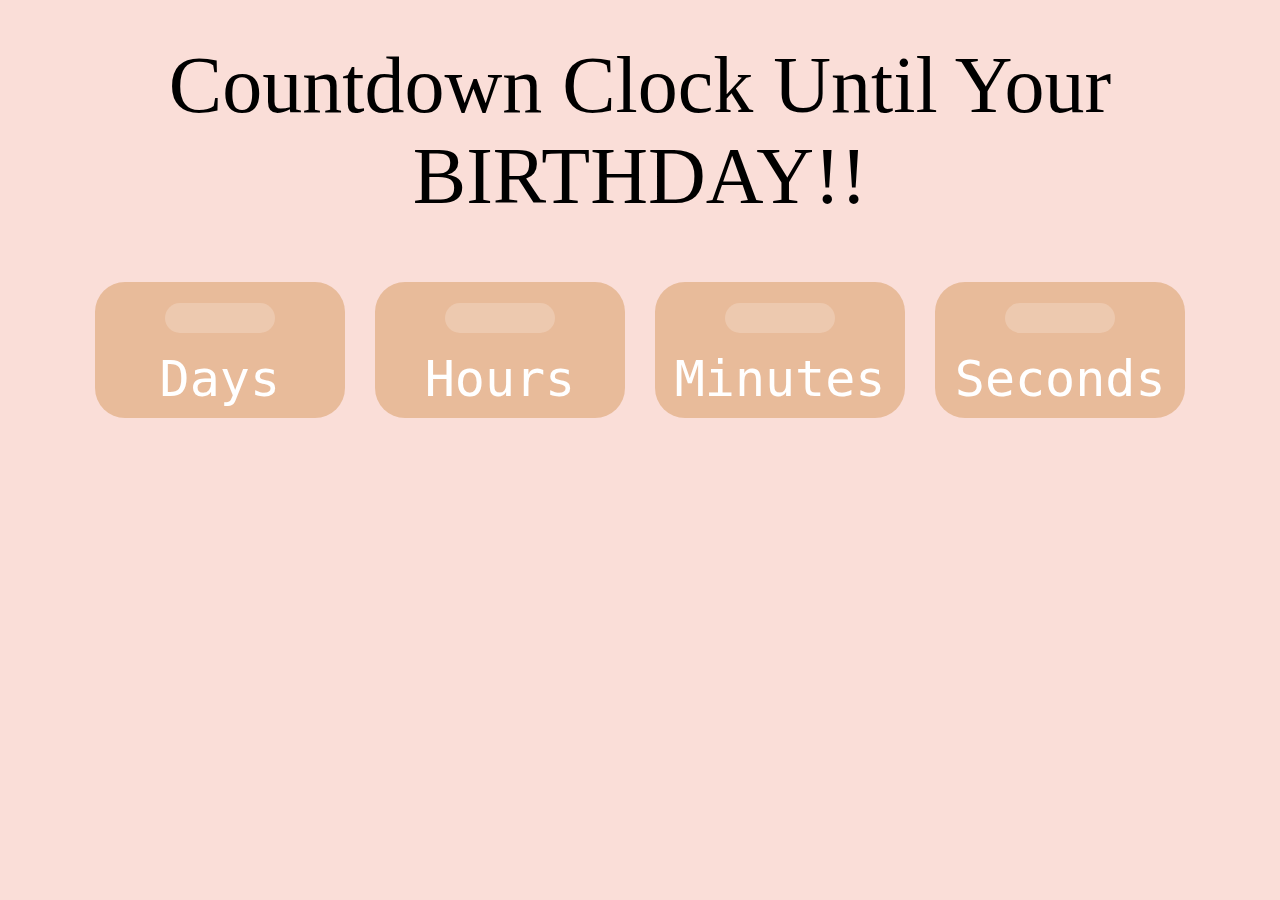
<file: index.html>
<!DOCTYPE HTML>
<html>
    <head>
      <meta charset="utf-8">
      <meta name="viewport" content="width=device-width, initial-scale=1">
      <link rel="stylesheet" href="index.css">
      <title>HAPPY BIRTHDAY!!!!!</title>
    </head>

  <body>

    <div id="header" class="noSelect">Countdown Clock Until Your BIRTHDAY!!</div>

      <!-- make the countdown clock -->
    <div id="clockdiv" class="noSelect">
      <div>
      	<span id="day"></span>
      	<div>Days</div>
      </div>
      <div>
      	<span id="hour"></span>
      	<div>Hours</div>
      </div>
      <div>
      	<span id="minute"></span>
      	<div>Minutes</div>
      </div>
      <div>
      	<span id="second"></span>
      	<div>Seconds</div>
      </div>
    </div>

      <!-- message for after the deadline -->
    <div id="timeOver" class="fade-in noSelect"></div>

    <div id="button" class="button fade-in noSelect" onclick="fade_beginning(), setTimeout(hide_beginning, 2000), setTimeout(showBox, 2000)"></div>

      <!-- present box -->
    <div id="presentBox" class="fade-in noSelect" style='display: none;' onclick="box_wobble(), setTimeout(box_fly, 2000), setTimeout(hide_cover, 2900), setTimeout(hide_box, 3200), setTimeout(showGallery, 3300)">
      <div id="giftbox" class="giftbox">
        <div id="cover" class="cover">
          <div></div>
        </div>
        <div id="box" class="box"></div>
      </div>
    </div>

    <div id="gallery" class="move-up noSelect" style="display: none">
      <div class="imageArea">
        <div class="image">
          <img src="Images/Gunhoo1.jpeg" alt="Gunhoo1">
        </div>
        <div class="image">
          <img src="Images/Gunhoo_pouting.jpeg" alt="Gunhoo_pouting">
        </div>
        <div class="image">
          <img src="Images/Gunhoo2.jpeg" alt="Gunhoo2">
        </div>
        <div class="image">
          <img src="Images/Gunhoo4.jpeg" alt="Gunhoo4">
        </div>
        <div class="image">
          <img src="Images/Gunhoo5.jpeg" alt="Gunhoo5">
        </div>
        <div class="image">
          <img src="Images/Gunhoo_pouting2.jpeg" alt="Gunhoo_pouting2">
        </div>
        <div class="image">
          <img src="Images/Jinwoo + Gunhoo.jpeg" alt="Jinwoo + Gunhoo">
        </div>
        <div class="image">
          <img src="Images/Gunhoo3.jpeg" alt="Gunhoo3">
        </div>
        <div class="image">
          <img src="Images/Jinwoo1.jpeg" alt="Jinwoo1">
        </div>
        <div class="image">
          <img src="Images/Gunhoo_angry.jpeg" alt="Gunhoo_angry">
        </div>
      </div>
    </div>

      <!-- happy birthday message -->
    <div id="birthday" class="noSelect" style='display: none'>
      <div id="row1" class="noSelect"></div>
      <div id="row2" class="noSelect"></div>
    </div>

    <div id="heartsPart1" class="fade-in noSelect" style='display: none'>
      <div id="heartRow0" class="noSelect"></div>
      <div id="heartRow1" class="noSelect" style="color: white; animation-direction: alternate-reverse"></div>
      <div id="heartRow2" class="noSelect"></div>
    </div>

    <div id="message" class="fade-in noSelect" style='display: none'>
      <div id="row3" class="noSelect"></div>
      <div id="row4" class="noSelect"></div>
    </div>

    <div id="heartsPart2" class="fade-in noSelect" style='display: none'>
      <div id="heartRow3" class="noSelect" style="color: white; animation-direction: alternate-reverse"></div>
      <div id="heartRow4" class="noSelect"></div>
      <div id="heartRow5" class="noSelect" style="color: white; animation-direction: alternate-reverse"></div>
    </div>

    <script src="index.js"></script>

  </body>
</html>
</file>
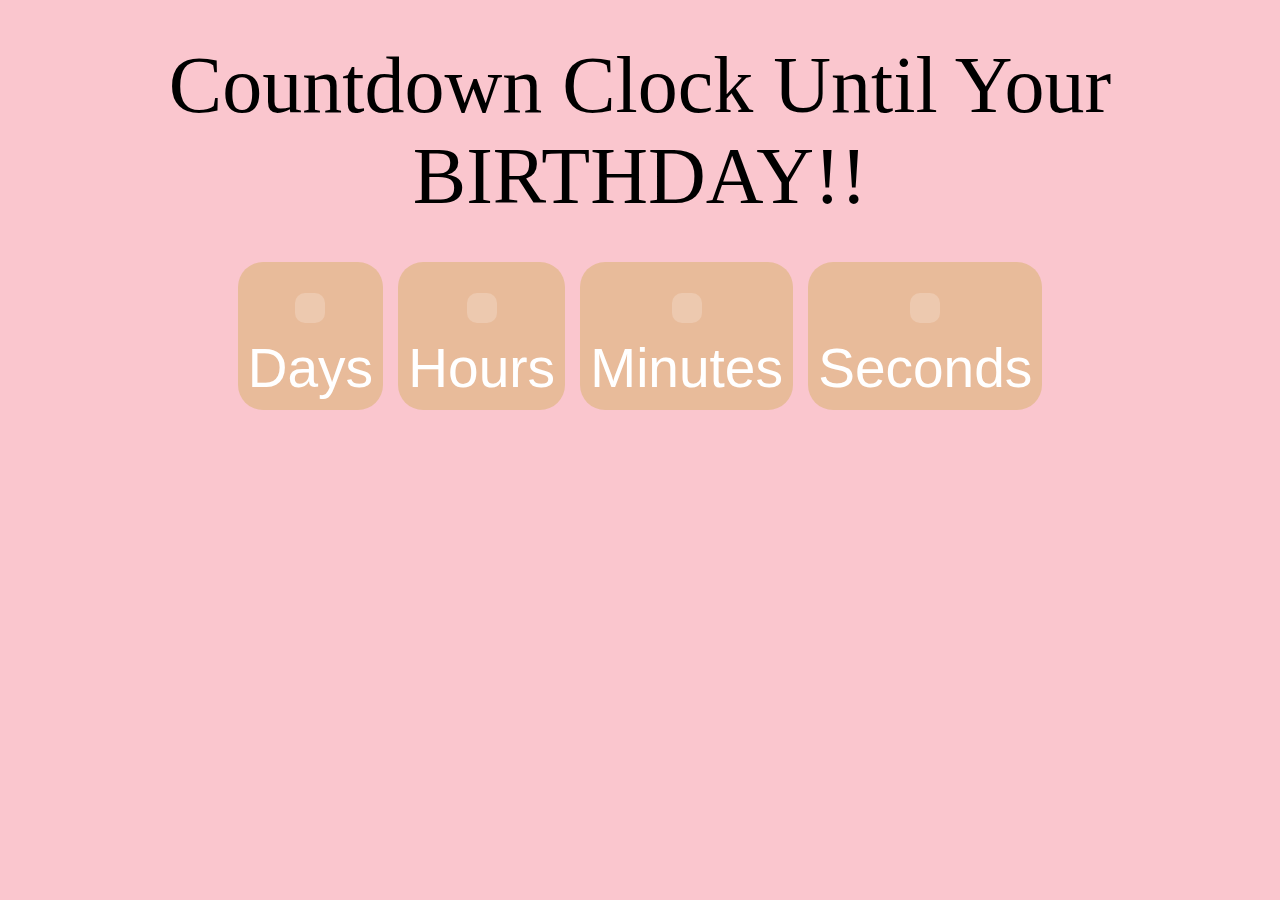
<file: Present.html>
<!DOCTYPE HTML>
<html>
    <head>
      <meta charset="utf-8">
      <meta name="viewport" content="width=device-width, initial-scale=1">
      <title>HAPPY BIRTHDAY!!!!!</title>
      <style>
        body{
        	text-align: center;
        	background: #fac6ce;
          font-family: sans-serif;
          font-weight: 100;
          /* overflow: hidden; */
          }
        h1{
          font-family:'Brush Script MT';
          color: black;
          font-weight: 100;
          font-size: 80px;
          margin: 40px 0px 20px;
          }
        .noSelect {     /* make it not select */
          -webkit-touch-callout: none;
          -webkit-user-select: none;
          -khtml-user-select: none;
          -moz-user-select: none;
          -ms-user-select: none;
          user-select: none;
        }
        #clockdiv{
        	font-family: sans-serif;
        	color: #fff;
        	display: inline-block;
        	font-weight: 100;
        	text-align: center;
        	font-size: 55px;
          margin-top: 20px;
          margin-bottom: 20px;
        }
        #clockdiv > div{
        	padding: 10px;
        	border-radius: 25px;
        	background: #e8bb9a;
        	display: inline-block;
        }
        #clockdiv div > span{
        	padding: 15px;
        	border-radius: 10px;
        	background: #edc9af;
        	display: inline-block;
        }
        .button {
          display: inline-block;
          padding: 10px 20px;
          text-align: center;
          color: black;
          background-color: #F7DBF7;
          border-radius: 20px;
          border: 3px solid;
          border-color: #6C6B6C;
          font-size: 20px;
          font-family: Lucida Handwriting;
          cursor: pointer;
          display: none;
          width: 400px;
          margin:0 auto;
        }
        .fade-in {
          animation: fadeIn ease 4s;
          -webkit-animation: fadeIn ease 4s;
          -moz-animation: fadeIn ease 4s;
          -o-animation: fadeIn ease 4s;
          -ms-animation: fadeIn ease 4s;
        }
        @keyframes fadeIn {
          0% {
            opacity:0;
          }
          100% {
            opacity:1;
          }
        }
        @-moz-keyframes fadeIn {
          0% {
            opacity:0;
          }
          100% {
            opacity:1;
          }
        }
        @-webkit-keyframes fadeIn {
          0% {
            opacity:0;
          }
          100% {
            opacity:1;
          }
        }
        @-o-keyframes fadeIn {
          0% {
            opacity:0;
          }
          100% {
            opacity:1;
          }
        }
        @-ms-keyframes fadeIn {
          0% {
            opacity:0;
          }
          100% {
            opacity:1;
          }
        }
      </style>
    </head>

  <body>
    <h1 id="header" class="noSelect">Countdown Clock Until Your BIRTHDAY!!</h1>

      <!-- make the countdown clock -->
    <div id="clockdiv" class="noSelect">
      <div>
      	<span id="day"></span>
      	<div>Days</div>
      </div>
      <div>
      	<span id="hour"></span>
      	<div>Hours</div>
      </div>
      <div>
      	<span id="minute"></span>
      	<div>Minutes</div>
      </div>
      <div>
      	<span id="second"></span>
      	<div>Seconds</div>
      </div>
    </div>

    <div id="timeOver" class="noSelect" style='margin-bottom: 40px; margin-top: 20px'></div>

    <div id="button" class="button fade-in noSelect" onclick="fade_beginning(), setTimeout(hide_beginning, 2000)"></div>

    <script>
        // code for countdown timer
      var deadline = new Date("Oct 29, 2021 00:00:00").getTime();
      var x = setInterval(function() {
      var now = new Date().getTime();
      var t = deadline - now;
      var days = Math.floor(t / (1000 * 60 * 60 * 24));
      var hours = Math.floor((t%(1000 * 60 * 60 * 24))/(1000 * 60 * 60));
      var minutes = Math.floor((t % (1000 * 60 * 60)) / (1000 * 60));
      var seconds = Math.floor((t % (1000 * 60)) / 1000);
      document.getElementById("day").innerHTML = days ;
      document.getElementById("hour").innerHTML = hours;
      document.getElementById("minute").innerHTML = minutes;
      document.getElementById("second").innerHTML = seconds;
      if (t < 0) {
      		clearInterval(x);
      		document.getElementById("timeOver").innerHTML = "IT'S FINALLY YOUR BIRTHDAY!!!!!!";
      		document.getElementById("day").innerHTML ='0';
      		document.getElementById("hour").innerHTML ='0';
      		document.getElementById("minute").innerHTML ='0' ;
      		document.getElementById("second").innerHTML = '0';
            // make button appear
          document.getElementById("button").style.display = "block";
          document.getElementById("button").innerHTML = "YOU CAN CLICK ME NOW!!!!!!";
        }
      }, 1000);

      function fade_beginning() {
        document.getElementById('header').animate({opacity: '0'}, 2000);
        document.getElementById('clockdiv').animate({opacity: '0'}, 2000);
        document.getElementById('timeOver').animate({opacity: '0'}, 2000);
        document.getElementById('button').animate({opacity: '0'}, 2000);
      }
      function hide_beginning() {
        header.style.display = 'none';
        clockdiv.style.display = 'none';
        timeOver.style.display = 'none';
        button.style.display = 'none';
      }

    </script>
  </body>
</html>
</file>
<file: index.css>
html{
  overflow: hidden;
}
body{
  text-align: center;
  background: #faded8;
  font-family: sans-serif;
  font-weight: 100;
  height: 100%;
}

#header{
  font-family:'Brush Script MT';
  color: black;
  font-weight: 100;
  font-size: 80px;
  margin: 40px 0px 20px;
  cursor: default;
}

.noSelect {     /* make it not select */
  -webkit-touch-callout: none;
  -webkit-user-select: none;
  -khtml-user-select: none;
  -moz-user-select: none;
  -ms-user-select: none;
  user-select: none;
}

#timeOver{
  display: none;
  margin-bottom: 50px;
  margin-top: 50px;
  font-size: 35px;
  font-family: optima;
  font-style: italic;
  font-weight: bold;
  color: #D22B2B;
  cursor: default;
  text-shadow: 2px 5px 10px red;
  animation: pulse .5s ease infinite;
  -webkit-animation: pulse .5s ease infinite;
  -moz-animation: pulse 1.5s ease infinite;
  -o-animation: pulse 1.5s ease infinite;
  -ms-animation: pulse 1.5s ease infinite;
  /* animation-delay: 1s; */
}
@keyframes pulse {
  0% {
    transform: scale(1);
  }
  50% {
    transform: scale(1.1);
  }
  100% {
    transform: scale(1);
  }
}
@-moz-keyframes pulse {
  0% {
    transform: scale(1);
  }
  50% {
    transform: scale(1.1);
  }
  100% {
    transform: scale(1);
  }
}
@-webkit-keyframes pulse {
  0% {
    transform: scale(1);
  }
  50% {
    transform: scale(1.1);
  }
  100% {
    transform: scale(1);
  }
}
@-o-keyframes pulse {
  0% {
    transform: scale(1);
  }
  50% {
    transform: scale(1.1);
  }
  100% {
    transform: scale(1);
  }
}
@-ms-keyframes pulse {
  0% {
    transform: scale(1);
  }
  50% {
    transform: scale(1.1);
  }
  100% {
    transform: scale(1);
  }
}

#clockdiv{
  font-family: monospace;
  color: #fff;
  display: inline-block;
  font-weight: 100;
  text-align: center;
  font-size: 50px;
  margin-top: 40px;
  margin-bottom: 20px;
  cursor: default;
}
#clockdiv > div{
  padding: 10px;
  border-radius: 30px;
  background: #e8bb9a;
  display: inline-block;
  width: 230px;
  cursor: default;
}
#clockdiv div > span{
  padding: 15px;
  border-radius: 15px;
  background: #edc9af;
  display: inline-block;
  margin-top: 10px;
  margin-bottom: 5px;
  width: 80px;
  cursor: default;
}

.button {
  display: inline-block;
  padding: 10px 20px;
  text-align: center;
  color: black;
  background-color: #fac6ce;
  border-radius: 20px;
  /* border: 3px solid;
  border-color: #6C6B6C; */
  font-size: 20px;
  font-family: monaco;
  cursor: pointer;
  display: none;
  width: 350px;
  margin:0 auto;
}

.fade-in {
  animation: fadeIn ease 4s;
  -webkit-animation: fadeIn ease 4s;
  -moz-animation: fadeIn ease 4s;
  -o-animation: fadeIn ease 4s;
  -ms-animation: fadeIn ease 4s;
}
@keyframes fadeIn {
  0% {
    opacity:0;
  }
  100% {
    opacity:1;
  }
}
@-moz-keyframes fadeIn {
  0% {
    opacity:0;
  }
  100% {
    opacity:1;
  }
}
@-webkit-keyframes fadeIn {
  0% {
    opacity:0;
  }
  100% {
    opacity:1;
  }
}
@-o-keyframes fadeIn {
  0% {
    opacity:0;
  }
  100% {
    opacity:1;
  }
}
@-ms-keyframes fadeIn {
  0% {
    opacity:0;
  }
  100% {
    opacity:1;
  }
}

.giftbox{
  position: absolute;
  width: 300px;
  height: 200px;
  left: 50%;
  margin-left: -150px;
  bottom: 60px;
  z-index: 10;
  cursor: pointer;
}
.giftbox > div{
  background: pink;
  position: absolute;
}
.giftbox > div::before, .giftbox > div::after{
  position: absolute;
  content: "";
}
.giftbox::after{
  position: absolute;
  color: #fff;
  width: 100%;
  font-family: cursive;
  content: "Click Me!";
  left: 0;
  bottom: 0;
  font-size: 26px;
  text-align: center;
  transform: rotate(-20deg);
  transform-origin: 0 0;
}
.giftbox .cover{
  width: 100%;
  height: 25%;
  z-index: 2;
}
.giftbox .cover::before{
  position: absolute;
  height: 100%;
  left: 50%;
  width: 50px;
  transform: translateX(-50%);
  background: #fdc54d;
}
.giftbox .cover > div{
  position: absolute;
  width: 50px;
  height: 50px;
  left: 50%;
  top: -50px;
  transform: translateX(-50%);
}
.giftbox .cover > div::before, .giftbox .cover > div::after{
  position: absolute;
  left: 0;
  top: 0;
  width: 100%;
  height: 100%;
  content: "";
  box-shadow: inset 0 0 0 15px #fdc56d;
  border-radius: 30px;
}
.giftbox .cover > div::after{
  transform: translateX(-45%) skewY(40deg);
}
.giftbox .cover > div::before{
  transform: translateX(45%) skewY(-40deg);
}
.giftbox .box{
  right: 5%;
  left: 5%;
  height: 80%;
  bottom: 0;
}
.giftbox .box::before{
  width: 50px;
  height: 100%;
  left: 50%;
  transform: translateX(-50%);
  background: #fdc56d;
}
.giftbox .box::after{
  width: 100%;
  height: 30px;
  background: rgba(0,0,0,0.2);
  left: 0;
}

.fastWobble{
  animation: wobble 0.5s linear infinite ;
  -webkit-animation: wobble 0.5s linear infinite ;
  -moz-animation: wobble 0.5s linear infinite ;
  -o-animation: wobble 0.5s linear infinite ;
  -ms-animation: wobble 0.5s linear infinite ;
}
.slowWobble{
  animation: wobble .5s linear infinite 0.1s;
  -webkit-animation: wobble .5s linear infinite 0.1s;
  -moz-animation: wobble 0.5s linear infinite 0.1 ;
  -o-animation: wobble 0.5s linear infinite 0.1 ;
  -ms-animation: wobble 0.5s linear infinite 0.1 ;
}
@keyframes wobble {
  25%{
    transform: rotate(4deg);
  }
  75%{
    transform: rotate(-2deg);
  }
}
@-moz-keyframes wobble {
  25%{
    transform: rotate(4deg);
  }
  75%{
    transform: rotate(-2deg);
  }
}
@-webkit-keyframes wobble {
  25%{
    transform: rotate(4deg);
  }
  75%{
    transform: rotate(-2deg);
  }
}
@-o-keyframes wobble {
  25%{
    transform: rotate(4deg);
  }
  75%{
    transform: rotate(-2deg);
  }
}
@-ms-keyframes wobble {
  25%{
    transform: rotate(4deg);
  }
  75%{
    transform: rotate(-2deg);
  }
}

.fly-up{
  animation: flyup 1s ease-in;
  -webkit-animation: flyup 1s ease-in;
  -moz-animation: flyup 1s ease-in;
  -o-animation: flyup 1s ease-in;
  -ms-animation: flyup 1s ease-in;
}
@keyframes flyup {
  75%{
    opacity: 1;
  }
  100%{
    transform: translateY(-600px) translateX(1000px) rotate(120deg);
    opacity: 0;
  }
}
@-moz-keyframes flyup {
  75%{
    opacity: 1;
  }
  100%{
    transform: translateY(-600px) translateX(1000px) rotate(120deg);
    opacity: 0;
  }
}
@-webkit-keyframes flyup {
  75%{
    opacity: 1;
  }
  100%{
    transform: translateY(-600px) translateX(1000px) rotate(120deg);
    opacity: 0;
  }
}
@-o-keyframes flyup {
  75%{
    opacity: 1;
  }
  100%{
    transform: translateY(-600px) translateX(1000px) rotate(120deg);
    opacity: 0;
  }
}
@-ms-keyframes flyup {
  75%{
    opacity: 1;
  }
  100%{
    transform: translateY(-600px) translateX(1000px) rotate(120deg);
    opacity: 0;
  }
}

.fly-down{
  animation: flydown 0.4s ease-in;
  -webkit-animation: flydown 0.4s ease-in;
  -moz-animation: flydown 0.4s ease-in;
  -o-animation: flydown 0.4s ease-in;
  -ms-animation: flydown 0.4s ease-in;
}
@keyframes flydown {
  75%{
    opacity: 1;
  }
  100%{
    transform: translateY(100%);
    opacity: 0;
  }
}
@-moz-keyframes flydown {
  75%{
    opacity: 1;
  }
  100%{
    transform: translateY(100%);
    opacity: 0;
  }
}
@-webkit-keyframes flydown {
  75%{
    opacity: 1;
  }
  100%{
    transform: translateY(100%);
    opacity: 0;
  }
}
@-o-keyframes flydown {
  75%{
    opacity: 1;
  }
  100%{
    transform: translateY(100%);
    opacity: 0;
  }
}
@-ms-keyframes flydown {
  75%{
    opacity: 1;
  }
  100%{
    transform: translateY(100%);
    opacity: 0;
  }
}

#gallery{
  position: absolute;
  width: 100%;
  /* margin: 0 auto; */
  perspective: 10000px;
  margin-top: 25vh;
  /* left: 50% */
  /* align-content: center; */
}
#gallery .imageArea{
  position: absolute;
  width: 100%;
  /* height: 100%; */
  transform-style: preserve-3d;
  /* transform: rotateY(-360deg) translateZ(-300px); */
  animation: move-image 25s steps(2000, end) infinite;
  -webkit-animation: move-image 25s steps(2000, end) infinite;
  -moz-animation: move-image 25s steps(2000, end) infinite;
  -o-animation: move-image 25s steps(2000, end) infinite;
  -ms-animation: move-image 25s steps(2000, end) infinite;
}
.image{
  /* align-content: center; */
  position: absolute;
  width: 100%;
  /* height: 100%; */
  /* top: 10px; */
  /* left: 10px; */
  display: flex;
}
.image img{
  border-radius: 20px;
  width: 400px;
  height: 300px;
  border: 4px solid white;
  object-fit: cover;
    /* makes images not draggable */
  -webkit-user-drag: none;
  -khtml-user-drag: none;
  -moz-user-drag: none;
  -o-user-drag: none;
  user-drag: none;
}
#gallery div > div:nth-child(1){transform: rotateY(0deg) translateZ(300px);}
#gallery div > div:nth-child(2){transform: rotateY(36deg) translateZ(300px);}
#gallery div > div:nth-child(3){transform: rotateY(72deg) translateZ(300px);}
#gallery div > div:nth-child(4){transform: rotateY(108deg) translateZ(300px);}
#gallery div > div:nth-child(5){transform: rotateY(144deg) translateZ(300px);}
#gallery div > div:nth-child(6){transform: rotateY(180deg) translateZ(300px);}
#gallery div > div:nth-child(7){transform: rotateY(216deg) translateZ(300px);}
#gallery div > div:nth-child(8){transform: rotateY(252deg) translateZ(300px);}
#gallery div > div:nth-child(9){transform: rotateY(288deg) translateZ(300px);}
#gallery div > div:nth-child(10){transform: rotateY(324deg) translateZ(300px);}
@keyframes move-image {
  from {
    transform: rotateY(-360deg);
  }
  to {
    transform: rotateY(0deg);
  }
}
@-moz-keyframes move-image {
  from {
    transform: rotateY(-360deg);
  }
  to {
    transform: rotateY(0deg);
  }
}
@-webkit-keyframes move-image {
  from {
    transform: rotateY(-360deg);
  }
  to {
    transform: rotateY(0deg);
  }
}
@-o-keyframes move-image {
  from {
    transform: rotateY(-360deg);
  }
  to {
    transform: rotateY(0deg);
  }
}
@-ms-keyframes move-image {
  from {
    transform: rotateY(-360deg);
  }
  to {
    transform: rotateY(0deg);
  }
}
.move-up{
  animation: moveUp 2s ease-in-out;
  -webkit-animation: moveUp 2s ease-in-out;
  -moz-animation: moveUp 2s ease-in-out;
  -o-animation: moveUp 2s ease-in-out;
  -ms-animation: moveUp 2s ease-in-out;
}
@keyframes moveUp {
  0%{
    transform: scale(.3);
    margin-top: 100vh;
    opacity: 0;
  }
  100% {
    transform: scale(1);
    margin-top: 25vh;
    opacity: 1;
  }
}
@-moz-keyframes moveUp {
  0%{
    transform: scale(.3);
    margin-top: 100vh;
    opacity: 0;
  }
  100% {
    transform: scale(1);
    margin-top: 25vh;
    opacity: 1;
  }
}
@-webkit-keyframes moveUp {
  0%{
    transform: scale(.3);
    margin-top: 100vh;
    opacity: 0;
  }
  100% {
    transform: scale(1);
    margin-top: 25vh;
    opacity: 1;
  }
}
@-o-keyframes moveUp {
  0%{
    transform: scale(.3);
    margin-top: 100vh;
    opacity: 0;
  }
  100% {
    transform: scale(1);
    margin-top: 25vh;
    opacity: 1;
  }
}
@-ms-keyframes move-right {
  0%{
    transform: scale(.3);
    margin-top: 100vh;
    opacity: 0;
  }
  100% {
    transform: scale(1);
    margin-top: 25vh;
    opacity: 1;
  }
}

#birthday div > span{
  font-family: fantasy;
  font-size: 80px;
  color: white;
  text-shadow: black;
  font-weight: bold;
  text-align: center;
  position: relative;
  bottom: -800px;
  cursor: default;
  /* overflow: hidden; */
  opacity: 0;
  animation: move-text 3.5s ease-in-out forwards;
  -webkit-animation: move-text 3.5s ease-in-out forwards;
  -moz-animation: move-text 3.5s ease-in-out forwards;
  -o-animation: move-text 3.5s ease-in-out forwards;
  -ms-animation: move-text 3.5s ease-in-out forwards;
}
#birthday div > span:nth-child(2n){animation-delay: 0.5s}
#birthday div > span:nth-child(3n){animation-delay: 1.2s}
#birthday div > span:nth-child(4n){animation-delay: 0.8s}
#birthday div > span:nth-child(5n){animation-delay: 1.6s}
@keyframes move-text {
  0% {
    bottom: -600px;
  }
  50% {
    bottom: 0;
    opacity: 1;
  }
  100% {
    bottom: -250px;
    opacity: 1;
  }
}
@-moz-keyframes move-text {
  0% {
    bottom: -600px;
  }
  50% {
    bottom: 0;
    opacity: 1;
  }
  100% {
    bottom: -250px;
    opacity: 1;
  }
}
@-webkit-keyframes move-text {
  0% {
    bottom: -600px;
  }
  50% {
    bottom: 0;
    opacity: 1;
  }
  100% {
    bottom: -250px;
    opacity: 1;
  }
}
@-o-keyframes move-text {
  0% {
    bottom: -600px;
  }
  50% {
    bottom: 0;
    opacity: 1;
  }
  100% {
    bottom: -250px;
    opacity: 1;
  }
}
@-ms-keyframes move-text {
  0% {
    bottom: -600px;
  }
  50% {
    bottom: 0;
    opacity: 1;
  }
  100% {
    bottom: -250px;
    opacity: 1;
  }
}

.textLeft{
  animation: move-left 2s ease-in;
  -webkit-animation: move-left 2s ease-in;
  -moz-animation: move-left 2s ease-in;
  -o-animation: move-left 2s ease-in;
  -ms-animation: move-left 2s ease-in;
}
@keyframes move-left {
  100% {
    transform: translateX(-1500px);
  }
}
@-moz-keyframes move-left {
  100% {
    transform: translateX(-1500px);
  }
}
@-webkit-keyframes move-left {
  100% {
    transform: translateX(-1500px);
  }
}
@-o-keyframes move-left {
  100% {
    transform: translateX(-1500px);
  }
}
@-ms-keyframes move-left {
  100% {
    transform: translateX(-1500px);
  }
}

.textRight{
  animation: move-right 2s ease-in;
  -webkit-animation: move-right 2s ease-in;
  -moz-animation: move-right 2s ease-in;
  -o-animation: move-right 2s ease-in;
  -ms-animation: move-right 2s ease-in;
}
@keyframes move-right {
  100% {
    transform: translateX(1500px);
  }
}
@-moz-keyframes move-right {
  100% {
    transform: translateX(1500px);
  }
}
@-webkit-keyframes move-right {
  100% {
    transform: translateX(1500px);
  }
}
@-o-keyframes move-right {
  100% {
    transform: translateX(1500px);
  }
}
@-ms-keyframes move-right {
  100% {
    transform: translateX(1500px);
  }
}

#message{
  padding-top: 30px;
  padding-bottom: 30px;
}
#message div > span{
  font-family: cursive;
  font-size: 80px;
  color: #A52A2A;
  font-weight: bold;
  text-align: center;
  position: relative;
  /* bottom: -800px; */
  cursor: default;
  /* opacity: 0; */
  /* overflow: hidden; */
  /* animation: fadeIn ease 4s;
  -webkit-animation: fadeIn ease 4s;
  -moz-animation: fadeIn ease 4s;
  -o-animation: fadeIn ease 4s;
  -ms-animation: fadeIn ease 4s; */
}
/* #message div > span:nth-child(1n){animation-delay: 0.7s}
#message div > span:nth-child(2n){animation-delay: 2.2s}
#message div > span:nth-child(3n){animation-delay: 1.3s}
#message div > span:nth-child(4n){animation-delay: 1.8s} */

#heartsPart1 div{
  color: red;
  font-size: 40px;
  position: relative;
  left: -30px;
  cursor: default;
  animation-name: moving;
  animation-duration: 6s;
  animation-timing-function: linear;
  animation-iteration-count: infinite;
  animation-direction: alternate;
}
#heartsPart2 div{
  color: red;
  font-size: 40px;
  position: relative;
  left: -30px;
  cursor: default;
  animation-name: moving;
  animation-duration: 6s;
  animation-timing-function: linear;
  animation-iteration-count: infinite;
  animation-direction: alternate;
}
@keyframes moving {
  0%   {left:-50%;}
  100% {left:-20%;}
}
@-moz-keyframes moving {
  0%   {left:-50%;}
  100% {left:-20%;}
}
@-webkit-keyframes moving {
  0%   {left:-50%;}
  100% {left:-20%;}
}
@-o-keyframes moving {
  0%   {left:-50%;}
  100% {left:-20%;}
}
@-ms-keyframes moving {
  0%   {left:-50%;}
  100% {left:-20%;}
}
</file>
